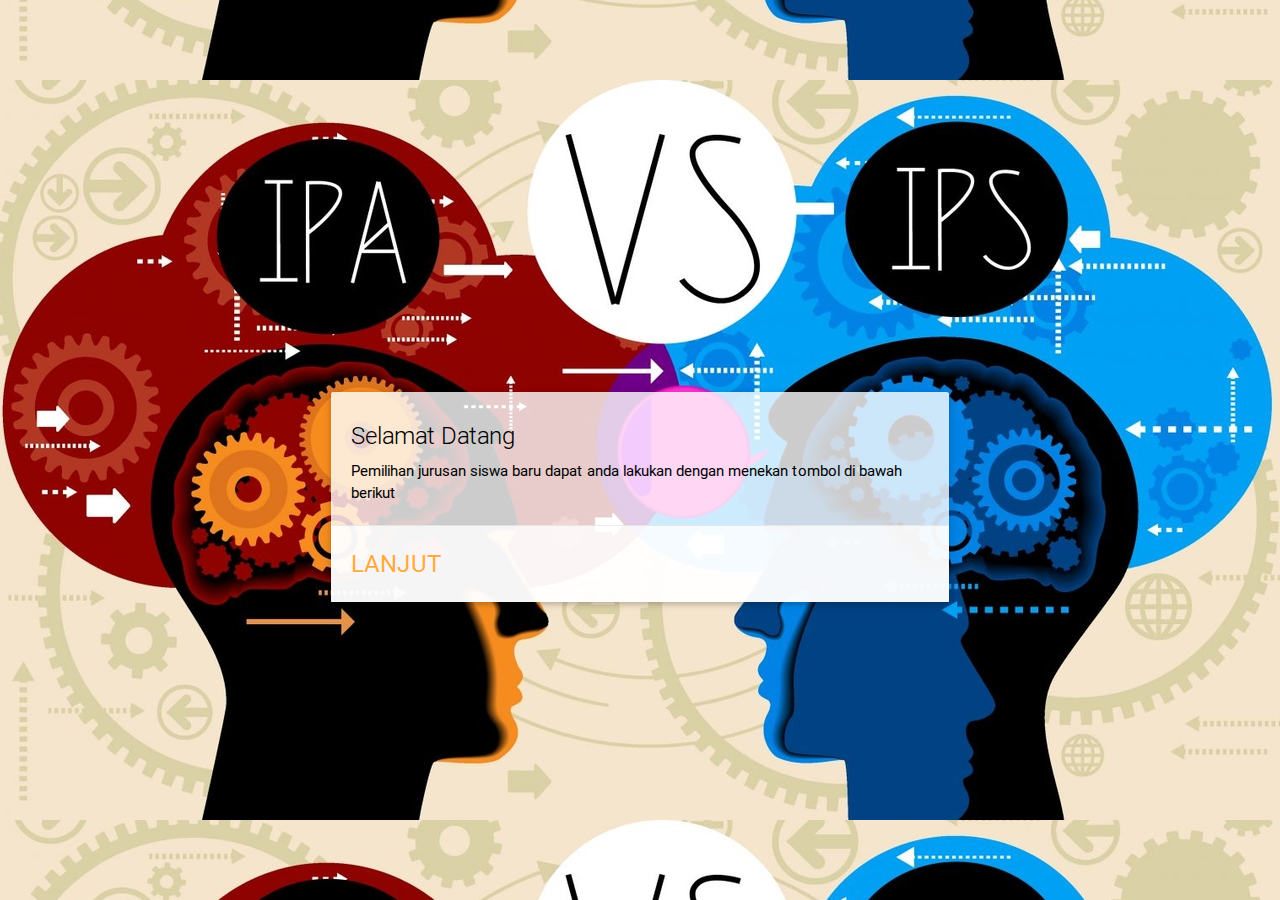
<file: index.html>
<html>
<head>
	<title>Welcome~</title>
	<style>
		body{
			background-image: url('ipa-ips.jpg');
			background-attachment: fixed;
			background-position: center;

		}
/*		div{
			background-color: rgba(255,255,255,0.8);
			width: 50%;			
			margin-left: auto;
			margin-right: auto;
			margin-top: 25%;
			text-align: center;
		}*/
		a{
			background-color: rgb(65, 105, 255);
			font-size: 24px;
		}
		a.button {
		    -webkit-appearance: button;
		    -moz-appearance: button;
		    appearance: button;
		    text-decoration: none;
		    color: initial;
		}

		#whitecol {
			background-color:rgba(255,255,255,0.8);
		}

		#cardsss {
			margin-top:30%;
		}

	</style>
	<link href="css/materialize.min.css" rel="stylesheet">
</head>
<body>

	<div class="row" id="cardsss">
        <div class="col s6 offset-s3">
          <div class="card" id="whitecol">
            <div class="card-content black-text">
              <span class="card-title">Selamat Datang</span>
              <p>Pemilihan jurusan siswa baru dapat anda lakukan dengan menekan tombol di bawah berikut</p>
            </div>
            <div class="card-action" style="background-color:rgba(255,255,255,0.8);">
              <a href="main.html">Lanjut</a>
            </div>
          </div>
        </div>
    </div>

</body>
</html>
</file>
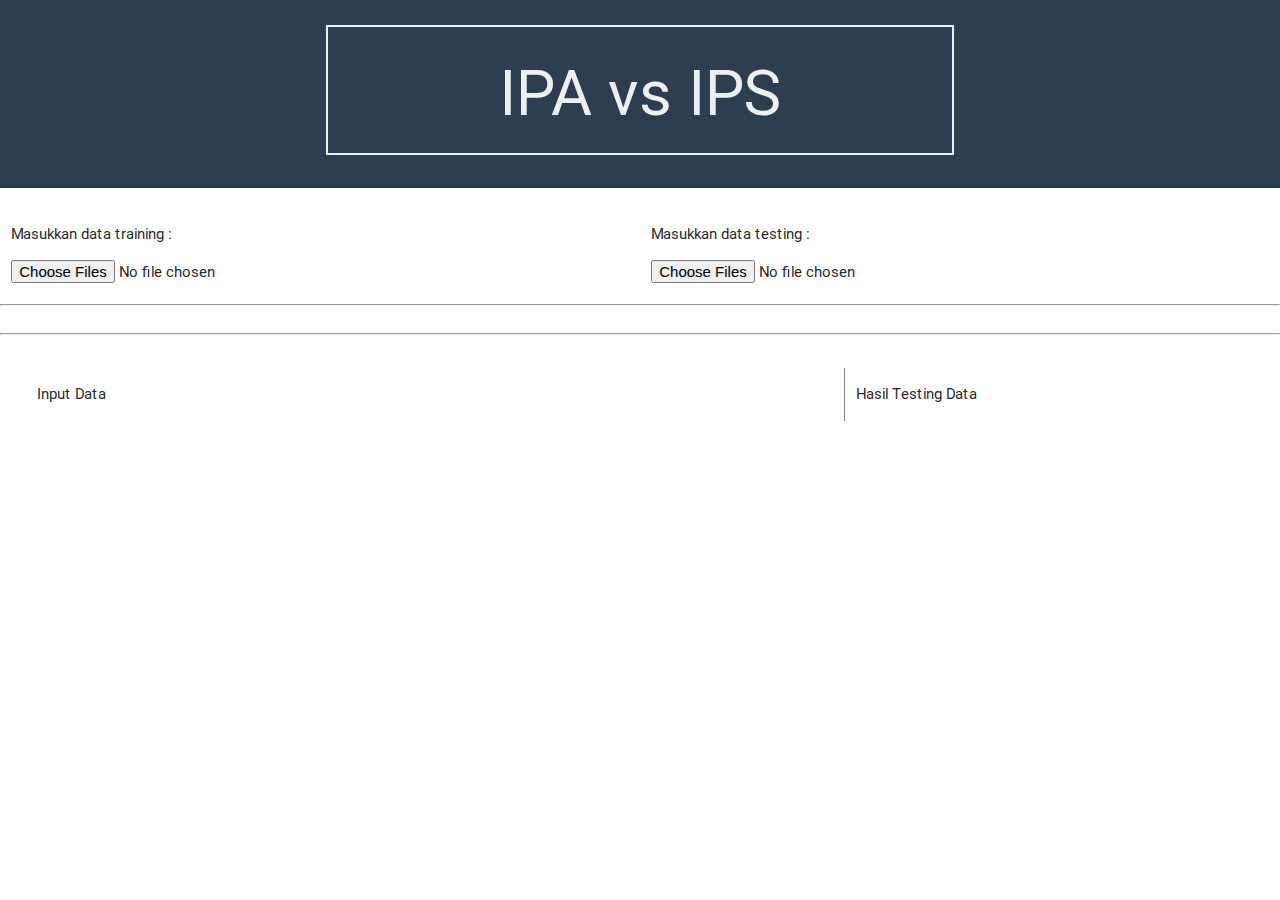
<file: main.html>
<!doctype html>

<html>
<head>
<meta charset="utf-8" />
<title>IPA vs IPS</title>

<link href="css.css" rel="stylesheet">
<link rel="stylesheet" href="css/materialize.min.css">
</head>

<body>
  <div class="row">
    <div class="col s12" id="judul">
      <div class="row">
        <div class="col s6 offset-s3" id="judulteks">
          <h1>IPA vs IPS</h1>
        </div>
      </div>
    </div>
  </div>
  <div class="row">
    <div class="col s6">
      <p>Masukkan data training : </p>
      <div id="inputtrain" class="clearfix">
        <input type="file" id="files" name="files[]" multiple />
      </div>
    </div>
    <div class="col s6">
      <p>Masukkan data testing : </p>
      <div id="inputtest" class="clearfix">
        <input type="file" id="filestest" name="files[]" multiple />
      </div>
    </div>
  </div>
  <hr />
  <div class="row">
    <div class="col s4 offset-s4">
      <output id="list">
      </output>
    </div>
  </div>
  <hr />
  <div class="row" id="output">
    <div class="col s8" style="border-right:1px solid #7f8c8d;">
      <p>Input Data</p>
      <table id="contents">
      </table>
    </div>
    <div class="col s4">
      <p>Hasil Testing Data</p>
      <table id="checkagain" >
      </table>
    </div>
  </div>


  <script src="http://ajax.googleapis.com/ajax/libs/jquery/1.8.2/jquery.min.js"></script>
  <script src="jquery.csv.js"></script>
  <script>
    var alldata = '';
    var alldatas = '';
    $(document).ready(function() {
      if(isAPIAvailable()) {
        $('#files').bind('change', handleFileSelect);
      }
    });

    $(document).ready(function() {
      if(isAPIAvailable()) {
        $('#filestest').bind('change', handleFileSelects);
      }
    });

    function isAPIAvailable() {
      // Check for the various File API support.
      if (window.File && window.FileReader && window.FileList && window.Blob) {
        // Great success! All the File APIs are supported.
        return true;
      } else {
        // source: File API availability - http://caniuse.com/#feat=fileapi
        // source: <output> availability - http://html5doctor.com/the-output-element/
        document.writeln('The HTML5 APIs used in this form are only available in the following browsers:<br />');
        // 6.0 File API & 13.0 <output>
        document.writeln(' - Google Chrome: 13.0 or later<br />');
        // 3.6 File API & 6.0 <output>
        document.writeln(' - Mozilla Firefox: 6.0 or later<br />');
        // 10.0 File API & 10.0 <output>
        document.writeln(' - Internet Explorer: Not supported (partial support expected in 10.0)<br />');
        // ? File API & 5.1 <output>
        document.writeln(' - Safari: Not supported<br />');
        // ? File API & 9.2 <output>
        document.writeln(' - Opera: Not supported');
        return false;
      }
    }

    function handleFileSelect(evt) {
      var files = evt.target.files; // FileList object
      var file = files[0];
      // read the file metadata
      var output = ''
          output += '<span style="font-weight:bold;">' + escape(file.name) + '</span><br />\n';
          output += ' - FileType: ' + (file.type || 'n/a') + '<br />\n';
          output += ' - FileSize: ' + file.size + ' bytes<br />\n';
          output += ' - LastModified: ' + (file.lastModifiedDate ? file.lastModifiedDate.toLocaleDateString() : 'n/a') + '<br />\n';
      // read the file contents
      printTable(file);
      // post the results
      $('#list').append(output);
    }

    function handleFileSelects(evt) {
      var files = evt.target.files; // FileList object
      var file = files[0];
      // read the file metadata
      var output = ''
          output += '<span style="font-weight:bold;">' + escape(file.name) + '</span><br />\n';
          output += ' - FileType: ' + (file.type || 'n/a') + '<br />\n';
          output += ' - FileSize: ' + file.size + ' bytes<br />\n';
          output += ' - LastModified: ' + (file.lastModifiedDate ? file.lastModifiedDate.toLocaleDateString() : 'n/a') + '<br />\n';
      // read the file contents
      printTables(file);
      // post the results
      $('#list').append(output);
    }

    function printTable(file) {
      var reader = new FileReader();
      reader.readAsText(file);
      reader.onload = function(event){
        var csv = event.target.result;
        var data = $.csv.toArrays(csv);
        alldata = data;
        var html = '';
        for(var row in data) {
          html += '<tr>\r\n';
          for(var item in data[row]) {
            html += '<td>' + data[row][item] + '</td>\r\n';
          }
          html += '</tr>\r\n';
        }
        
        $('#contents').html(html);
        //checking();
      };
      reader.onerror = function(){ alert('Unable to read ' + file.fileName); };
    }

    function printTables(file) {
      var reader = new FileReader();
      reader.readAsText(file);
      reader.onload = function(event){
        var csv = event.target.result;
        var data = $.csv.toArrays(csv);
        alldatas = data;
        var html = '';
        //$('#contents').html(html);
        checking();
      };
      reader.onerror = function(){ alert('Unable to read ' + file.fileName); };
    }

    function checking() {
      var html = '';
      // for(var i = 0; i < alldata.length; i++) {
      //   html += '<tr>\r\n';
      //   for(var j = 0; j < alldata[i].length; j++) {
      //     html += '<td>' + alldata[i][j] + '</td>\r\n';
      //   }
      //   html += '</tr>\r\n';
      // }


      var attIPA = [];
      for(var i = 0; i < 20; i++) {
        attIPA[i] = [];
      }
      var dummipa = 0; 
      var dummips = 0;

      //try count mean height
      attIPA[0][0] = 0; attIPA[0][1] = 0; attIPA[0][2] = 0; attIPA[1][0] = 0; attIPA[1][1] = 0; attIPA[1][2] = 0;
      attIPA[0][3] = 0; attIPA[0][4] = 0; attIPA[0][5] = 0; attIPA[1][3] = 0; attIPA[1][4] = 0; attIPA[1][5] = 0;
      //html += attIPA[0][0];
      for(var i = 1; i <= alldata.length - 1; i++) {
        //html += 'yey';
        if(alldata[i][7] == 'IPA') {
          attIPA[0][0] = attIPA[0][0] + parseFloat(alldata[i][1]);
          attIPA[0][1] = attIPA[0][1] + parseFloat(alldata[i][2]);
          attIPA[0][2] = attIPA[0][2] + parseFloat(alldata[i][3]);
          attIPA[0][3] = attIPA[0][3] + parseFloat(alldata[i][4]);
          attIPA[0][4] = attIPA[0][4] + parseFloat(alldata[i][5]);
          attIPA[0][5] = attIPA[0][5] + parseFloat(alldata[i][6]);
          dummipa++;
        }
        if(alldata[i][7] == 'IPS') {
          attIPA[1][0] = attIPA[1][0] + parseFloat(alldata[i][1]);
          attIPA[1][1] = attIPA[1][1] + parseFloat(alldata[i][2]);
          attIPA[1][2] = attIPA[1][2] + parseFloat(alldata[i][3]);
          attIPA[1][3] = attIPA[1][3] + parseFloat(alldata[i][4]);
          attIPA[1][4] = attIPA[1][4] + parseFloat(alldata[i][5]);
          attIPA[1][5] = attIPA[1][5] + parseFloat(alldata[i][6]);
          dummips++;
        }
      //   att = att + alldata[i][0];-
      }
      for(var i = 0; i < 6; i++) {
        attIPA[0][i] = parseFloat(attIPA[0][i]) / dummipa;
        //html += attIPA[0][i];
        attIPA[1][i] = parseFloat(attIPA[1][i]) / dummips;
        //html += 'Rata - rata : ' + attIPA[1][i] + '</br>';
      }
      // att = att + parseInt(alldata[1][0]);
      //att = att / 4;
      //attIPA[0] = parseFloat(attIPA[0]) / dumm;
      //html += attIPA[0];

      //try count variance height 
      attIPA[0][6] = 0; attIPA[0][7] = 0; attIPA[0][8] = 0; attIPA[1][6] = 0; attIPA[1][7] = 0; attIPA[1][8] = 0;
      attIPA[0][9] = 0; attIPA[0][10] = 0; attIPA[0][11] = 0; attIPA[1][9] = 0; attIPA[1][10] = 0; attIPA[1][11] = 0;
      //html += attIPA[0][0];
      for(var i = 1; i <= alldata.length - 1; i++) {
        //html += 'yey';
        if(alldata[i][7] == 'IPA') {
          attIPA[0][6] = attIPA[0][6] + Math.pow(parseFloat(alldata[i][1])-parseFloat(attIPA[0][0]),2);
          attIPA[0][7] = attIPA[0][7] + Math.pow(parseFloat(alldata[i][2])-parseFloat(attIPA[0][1]),2);
          attIPA[0][8] = attIPA[0][8] + Math.pow(parseFloat(alldata[i][3])-parseFloat(attIPA[0][2]),2);
          attIPA[0][9] = attIPA[0][9] + Math.pow(parseFloat(alldata[i][4])-parseFloat(attIPA[0][3]),2);
          attIPA[0][10] = attIPA[0][10] + Math.pow(parseFloat(alldata[i][5])-parseFloat(attIPA[0][4]),2);
          attIPA[0][11] = attIPA[0][11] + Math.pow(parseFloat(alldata[i][6])-parseFloat(attIPA[0][5]),2);
          //dummipa++;
        }
        if(alldata[i][7] == 'IPS') {
          attIPA[1][6] = attIPA[1][6] + Math.pow(parseFloat(alldata[i][1])-parseFloat(attIPA[1][0]),2);
          attIPA[1][7] = attIPA[1][7] + Math.pow(parseFloat(alldata[i][2])-parseFloat(attIPA[1][1]),2);
          attIPA[1][8] = attIPA[1][8] + Math.pow(parseFloat(alldata[i][3])-parseFloat(attIPA[1][2]),2);
          attIPA[1][9] = attIPA[1][9] + Math.pow(parseFloat(alldata[i][4])-parseFloat(attIPA[1][3]),2);
          attIPA[1][10] = attIPA[1][10] + Math.pow(parseFloat(alldata[i][5])-parseFloat(attIPA[1][4]),2);
          attIPA[1][11] = attIPA[1][11] + Math.pow(parseFloat(alldata[i][6])-parseFloat(attIPA[1][5]),2);
          //dummips++;
        }
      //   att = att + alldata[i][0];-
      }
      for(var i = 0; i < 6; i++) {
        attIPA[0][i+6] = parseFloat(attIPA[0][i+6]) / (dummipa-1);
        //html += attIPA[0][i+6];
        attIPA[1][i+6] = parseFloat(attIPA[1][i+6]) / (dummips-1);
        //html += 'Variance : ' + attIPA[1][i+6] + '</br>';
      }
      // attIPA[1] = 0;
      // for(var i = 0; i <= alldata.length - 1; i++) {
      //   if(alldata[i][3] == 'male') {
      //     attIPA[1] = parseFloat(attIPA[1]) + Math.pow(parseFloat(alldata[i][0])-parseFloat(attIPA[0]),2);
      //   }
      //   if(alldata[i][3] == 'female') {

      //   }
      // }

      // attIPA[1] = parseFloat(attIPA[1]) / (dumm-1);
      // html += '\n' + attIPA[1];

      //var test = [];
      //test[0] = 90.5; test[1] = 92.5; test[2] = 88.1; test[3] = 70; test[4] = 90; test[5] = 77;

      
      html += 	'<table>' +
      				'<tr>' +
        				'<th> NISN </td>'+
        				'<th> Jurusan </td>'+
        				'<th> Nilai Posterior </td>'+
        			'</tr>'+
        		'</table>'
      //Naive bayes & posterior counting
      for(var z = 1; z <= alldatas.length - 1; z++) {
        var a = 0; attIPA[2][0] = 0; attIPA[2][1] = 0; attIPA[2][2] = 0; attIPA[2][3] = 0; attIPA[2][4] = 0; attIPA[2][5] = 0;
        attIPA[2][6] = 0; attIPA[2][7] = 0; attIPA[2][8] = 0; attIPA[2][9] = 0; attIPA[2][10] = 0; attIPA[2][11] = 0;
        for (var j = 0; j < 2; j++){
          var b = 6;
          for(var i = 0; i < 6; i++) {
            attIPA[2][a] = attIPA[2][a] + parseFloat(1/Math.sqrt(2*3.14*parseFloat(attIPA[j][b]))*Math.exp(-1*Math.pow(parseFloat(alldatas[z][i+1])-parseFloat(attIPA[j][i]),2)/(2*parseFloat(attIPA[j][b]))));
            //html += 'Naive Bayes : ' + attIPA[2][a] + '</br>';
            a++; b++;
          }
        }

        attIPA[3][0] = alldatas[z][0];
        if(parseFloat(dummipa / (alldata.length - 1) * attIPA[2][0] * attIPA[2][1] * attIPA[2][2] * attIPA[2][3] * attIPA[2][4] * attIPA[2][5]) > parseFloat(dummips / (alldata.length - 1) * attIPA[2][6] * attIPA[2][7] * attIPA[2][8] * attIPA[2][9] * attIPA[2][10] * attIPA[2][11]) ) {
          attIPA[3][1] = 'IPA';
          attIPA[3][2] = parseFloat( attIPA[2][0] * attIPA[2][1] * attIPA[2][2] * attIPA[2][3] * attIPA[2][4] * attIPA[2][5]);
        } else {
          attIPA[3][1] = 'IPS';
          attIPA[3][2] = parseFloat( attIPA[2][6] * attIPA[2][7] * attIPA[2][8] * attIPA[2][9] * attIPA[2][10] * attIPA[2][11]);
        }
        //html += '</br>' + 'Hasil : </br>' + 'Siswa dengan NISN ' + attIPA[3][0] + ' sebaiknya memilih jurusan ' + attIPA[3][1] + '. Keputusan diambil berdasarkan nilai posterior sebesar ' + attIPA[3][2] + '. </br>';
        html += '<table>'+
        			'<tr>' +
        				'<td>' + attIPA[3][0] + '</td>' +
        				'<td>' + attIPA[3][1] + '</td>' +
        				'<td>' + attIPA[3][2] + '</td>' +
        			'</tr>' +
        		'</table>'
      }

      // var result = 0;
      // result = result + parseFloat(1/Math.sqrt(2*3.14*parseFloat(attIPA[1]))*Math.exp(-1*Math.pow(6-parseFloat(attIPA[0]),2)/(2*parseFloat(attIPA[1]))));
      //html += '\n' + dummipa + ' ' + dummips + ' ' + alldatas.length;

      $('#checkagain').html(html);
    }
  </script>
</body>
</html>
</file>
<file: css.css>
/* body {
    background-image:url("ayunan.jpg");
    background-position: right;
    background-attachment: fixed;

}*/

/*h1 {
    color: rgb(225,0,0);
    text-align:center;
}*/
/*p{
	font-family: "Menlo", cursive;
}*/

#output{
	background-color: rgba(255,255,255,0.5);
	padding: 2%;
}

#checkagain{
	margin-right: auto;
	margin-left: auto;
	padding: 2%;
}

td {
	text-align: center;
}

#judul {
	background-color:#2c3e50;
	color:#ecf0f1;
	text-align: center;
}

#judulteks {
	border:2px solid #ecf0f1;
	margin-top:2%;
	margin-bottom:1%;
}
</file>
